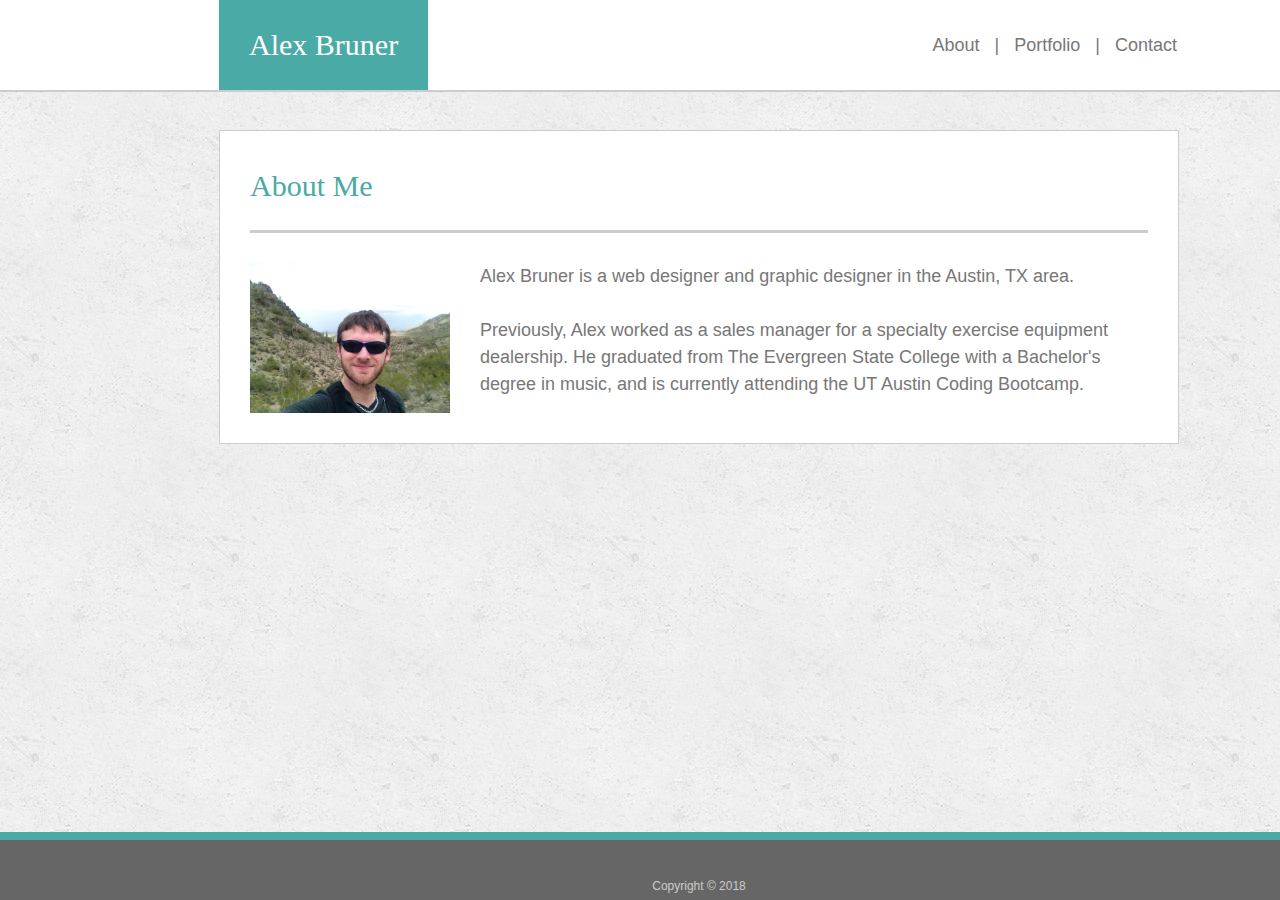
<file: index.html>
<!DOCTYPE html>
<html lang+"en-us">
    <head>
        <meta charset="UTF-8">
        <title>Alex Bruner Portfolio - Portfolio</title>
        <link rel="stylesheet" type="text/css" href="assets/css/reset.css">
        <link rel="stylesheet" type="text/css" href="assets/css/style.css">
    </head>
    <body>
        <div class="wrapper"></div>
        <header class="banner">
            <h1 class="nameTag">Alex Bruner</h1>   
            <nav class="navBar"><a href="index.html">About</a> &nbsp | &nbsp <a href="portfolio.html">Portfolio</a> &nbsp | &nbsp <a href="contact.html">Contact</a></nav> 
        </header>
        <div class="mainSection">
            <Div class="aboutMe">
                <h3>About Me</h3>
                <img src="assets/images/CheapSunglasses.jpg" id="profImage" alt="Alex Bruner">
                <div class="aboutText">
                        <p>Alex Bruner is a web designer and graphic designer in the Austin, TX area.</p>
                        <br>
                        <p>Previously, Alex worked as a sales manager for a specialty exercise equipment dealership. He graduated from The Evergreen State College with a Bachelor's degree in music, and is currently attending the UT Austin Coding Bootcamp.</p>
                </div>  
            </Div>
        </div>
        </div>
        <footer>Copyright © 2018</footer>
    </body>
</html>
</file>
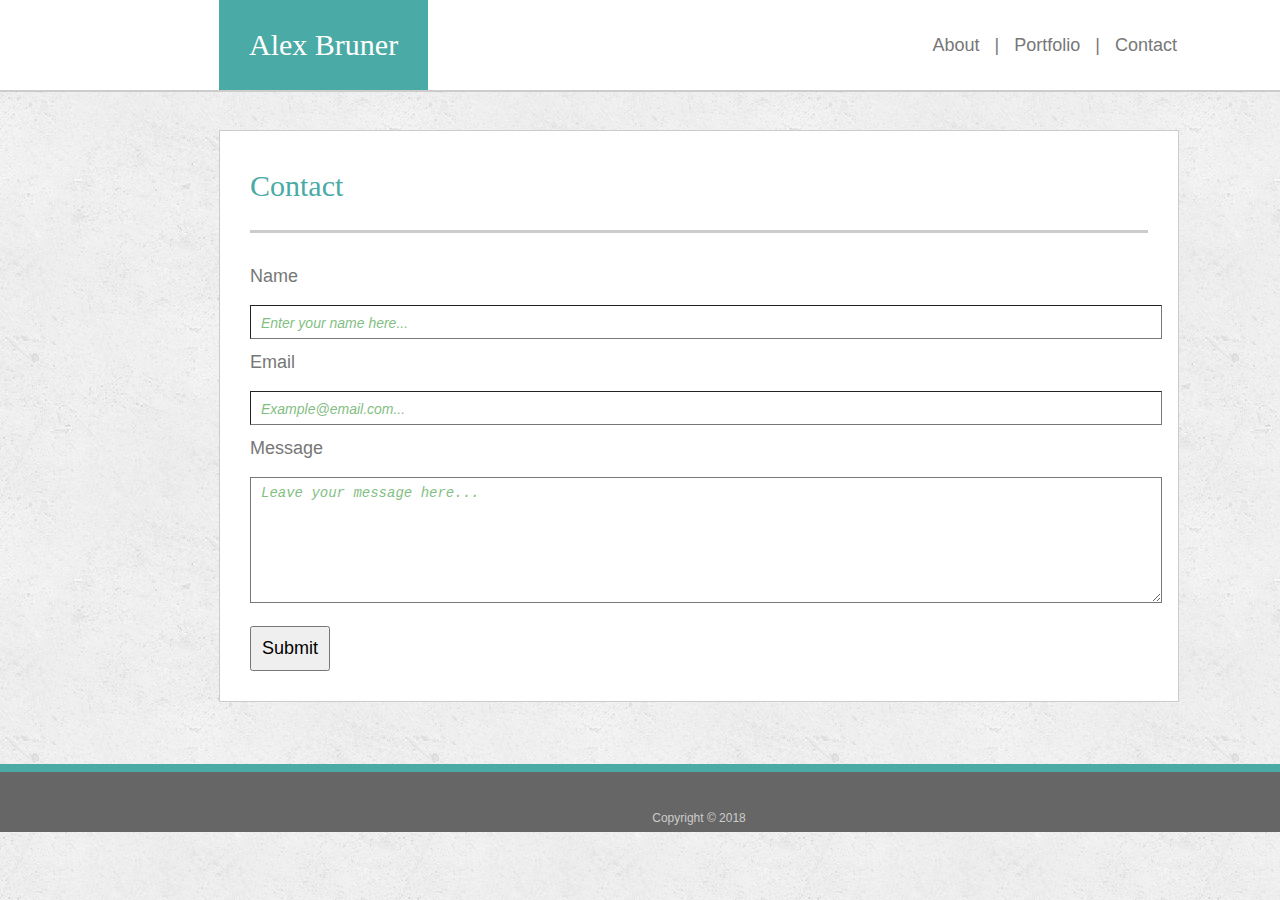
<file: contact.html>
<!DOCTYPE html>
<html lang+"en-us">
    <head>
        <meta charset="UTF-8">
        <title>Alex Bruner Portfolio - Contact</title>
        <link rel="stylesheet" type="text/css" href="assets/css/reset.css">
        <link rel="stylesheet" type="text/css" href="assets/css/style.css">
    </head>
    <body>
        <header class="banner">
            <h1 class="nameTag">Alex Bruner</h1>   
            <nav class="navBar"><a href="index.html">About</a> &nbsp | &nbsp <a href="portfolio.html">Portfolio</a> &nbsp | &nbsp <a href="contact.html">Contact</a></nav>
        </header>
    


       <section class="mainSection">
            <h3>Contact</h3>
            <div class="contactFormText">
            <h4>Name</h4>
            <input type="text" placeholder="Enter your name here...">
            <h4>Email</h4>
            <input type="text" placeholder="Example@email.com...">
            <h4>Message</h4>
            <textarea rows="20" placeholder="Leave your message here..."></textarea>
            <button>Submit</button>
            
       </div>
       </section>

       <footer class="footer2">Copyright © 2018</footer>   
    </body>

</html>
</file>
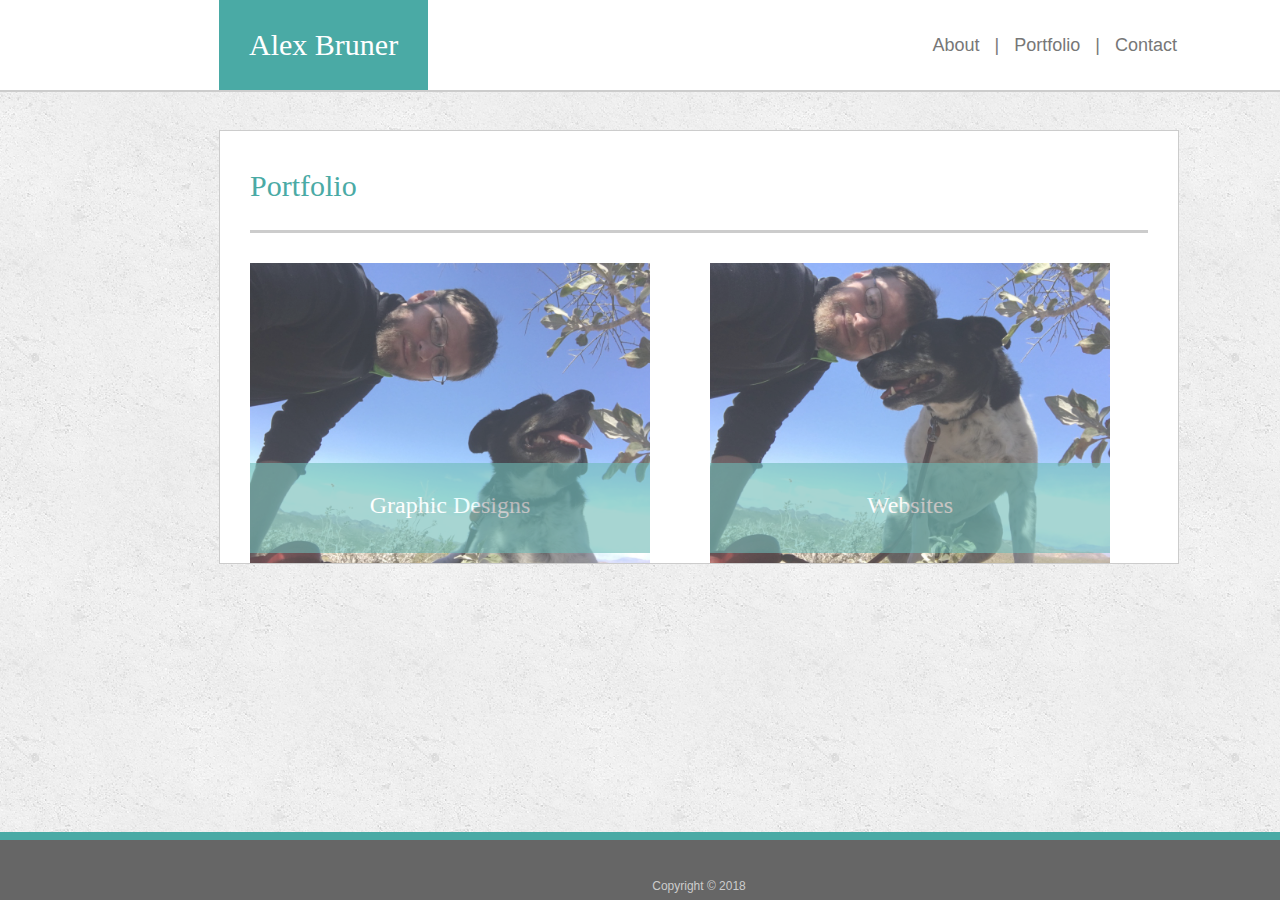
<file: portfolio.html>
<!DOCTYPE html>
<meta charset="UTF-8">
<html lang+"en-us">
    <head>
        <meta charset="UTF-8">
        <title>Alex Bruner Portfolio - Portfolio</title>
        <link rel="stylesheet" type="text/css" href="assets/css/reset.css">
        <link rel="stylesheet" type="text/css" href="assets/css/style.css">
    </head>
    <body>
        <header class="banner">
            <h1 class="nameTag">Alex Bruner</h1>   
            <nav class="navBar">
                <a href="index.html">About</a> &nbsp | &nbsp 
                <a href="portfolio.html">Portfolio</a> &nbsp | &nbsp 
                <a href="contact.html">Contact</a></nav> 
        </header>
        <section class="mainSection">
            <h3>Portfolio</h3>
            <div class="portfolio">
                <div class="rpgGame">
                    <a href="#"><h4>Graphic Designs</h4></a>
                    <img src="assets/images/DogAndMe1.jpg" alt="Remy South Mountain">    
                </div>
                <div class="trivGame">
                    <a href="#"><h4>Websites</h4></a>                
                    <img src="assets/images/DogAndMe2.jpg" alt="Remy South Mountain">
                </div>    
                <div class="rutWidget">
                    <a href="#"><h4>Games</h4></a>
                    <img src="assets/images/DogAndMe3.jpg" alt="Remy South Mountain">
                </div>
                <div class="roPaSci">
                    <a href="#"><h4>Corporate Projects</h4></a>
                    <img src="assets/images/RemyPhoenix.jpg" alt="Remy Phoenix Camelback">
                </div>
                <div class="miscPro">
                    <a href="#"><h4>Misc. Projects</h4></a>
                    <img src="assets/images/Bellingham.jpg" alt="Bellingham Ocean View">
            </div>          
        </section>
        <footer>Copyright © 2018</footer>
    </body>

</html>
</file>
<file: assets/css/style.css>
/* Main Body Background (ALL PAGES)*/

body {
    font-family: 'Arial', 'Helvetica Neue', Helvetica, sans-serif;
    color:#777777;
    background-image: url("../images/concrete_seamless.jpg");
    height:100%;
    margin:0px;
}

.wrapper {
    min-height:100%;
}

/* Main Banner with nametag and nav-bar (ALL PAGES) */

.banner {
    background-color:#ffffff;
    font-family: 'Georgia', Times, Times New Roman, serif;
    height:90px;
    width: 1398px;
    border-bottom: 2px solid #cccccc;

}

.nameTag {
    background-color:#4aaaa5;
    font-family: 'Georgia', Times, Times New Roman, serif;
    font-size:30px;
    color: white;
    position: relative;
    float: left;
    margin-left:219px;
    padding:30px;
    top:0;
}

.nameTag:hover {
    opacity:.8;
}

.navBar {
    font-family: 'Arial', 'Helvetica Neue', Helvetica, sans-serif;
    color:#777777;
    font-size: 18px;
    font-weight:100;
    font-style:none;
    float:right;
    position:relative;
    padding-top:36px;
    padding-bottom:36px;
    padding-right:2px;
    margin-right:219px;
}

/* Main Content Section (ALL PAGES) */

.mainSection {
    background-color:#ffffff;
    width:958px;
    display: inline-block;
    border-style:solid;
    border-width:1px;
    border-color:#cccccc;
    position: relative;
    top:38px;
    margin-right: 219px;
    margin-left:219px;
}
.mainSection h3 {
    font-family: 'Georgia', Times, Times New Roman, serif;
    font-size: 30px;
    color: #4aaaa5;
    margin-left: 30px;
    margin-right: 30px;
    padding-top:40px;
    padding-bottom:29px;
    font-weight: 300;
    border-bottom: 3px solid #cccccc;
}



a:link    {
    text-decoration:  none;
    color:#777777;
    } 
a:visited {
    text-decoration:  none;
    color:#777777;
    } 
a:hover   {
    text-decoration:  none;
    color:#777777;
    } 
a:active  {
    text-decoration: none;
    color: white;
    } 

    /* Index Page */

.mainSection img {
    padding:30px;
    width:200px;
    position: relative;
    float: left;
}

.aboutText {
    font-size:18px;
    color: #777777;
    margin-left:30px;
    margin-top:30px;
    margin-right:30px;
    margin-bottom:30px;
    line-height:150%;
}

#profImage:hover {
    transform: scale(1.2);
}

/* Contact Page */

.mainSection input {
    width:100%;
    height: 30px;
    font-size: 18px;
    font-weight:100;
    line-height:150%;
    margin-top:15px;
    margin-bottom: 10px;
    padding-left:10px;
    border-width:1px;
    border-color:#777777;
}
.contactFormText {
    font-family: 'Arial', 'Helvetica Neue', Helvetica, sans-serif;
    font-size:18px;
    color: #777777;
    margin:30px;
    line-height:150%;
    border-color: #777777;
}
.mainSection textarea {
    width:100%;
    height: 120px;
    font-size: 18px;
    font-weight:100;
    margin-top: 15px;
    margin-bottom: 15px;
    line-height:150%;
    padding-left: 10px;
    border-width: 1px;
    border-color: #777777;
}
::placeholder {
    color: Green;
    font-style: italic;
    font-size:14px;
    opacity:.5;
}
.mainSection button {
    padding: 10px;
    font-size: 18px;
}
/* Portfolio Page */

.portfolio {
    font-size:24px;
    color:white;
    text-align:center;
    font-family: 'Georgia', Times, Times New Roman, serif;
    height:330px;
    overflow:auto;
}

.portfolio img {
    width:400px;
}

.rpgGame {
    float:left;
    position:relative;
    opacity:.8;
    color:white;
}

.rpgGame:hover {
    opacity:1;
}

.trivGame {
    float:left;
    position:relative;
    opacity:.8;
}
.trivGame:hover {
    opacity:1;
}

.rutWidget {
    float:left;
    position:relative;
    opacity:.8
}

.rutWidget:hover {
    opacity:1;
}

.roPaSci {
    float:left;
    position:relative;
    opacity:.8
}

.roPaSci:hover {
    opacity:1;
}

.miscPro {
    float:left;
    position:relative;
    opacity:.8;
}

.miscPro:hover {
    opacity:1;
    color:white;
}

.portfolio h4 {
    
    background-color:#4aaaa5;
    opacity:.6;
    margin:30px;
    position: absolute;
    padding-top: 30px;
    padding-bottom: 30px;
    top:200px;
    width:400px;
    text-align:center;
    z-index:2;
    height:30px;
}
.portfolio a {
    color:white;
}

.portfolio a:hover {
    color: red;
}

/* Sticky Footer and Copyright Bar (ALL PAGES)*/

footer {
    font-size: 12px;
    color: #cccccc;
    background-color: #666666;
    text-align:center;
    border-top: 8px solid #4aaaa5;
    padding-top:40px;
    padding-bottom:8px;
    margin-top:100px;
    position: fixed;
    bottom:0px;
    left:0px;
    width:1398px;
}

.footer2 {
    font-size: 12px;
    color: #cccccc;
    background-color: #666666;
    text-align:center;
    border-top: 8px solid #4aaaa5;
    padding-top:40px;
    padding-bottom:8px;
    margin-top:100px;
    position: relative;
    bottom:0px;
    left:0px;
    width:1398px;
}
</file>
